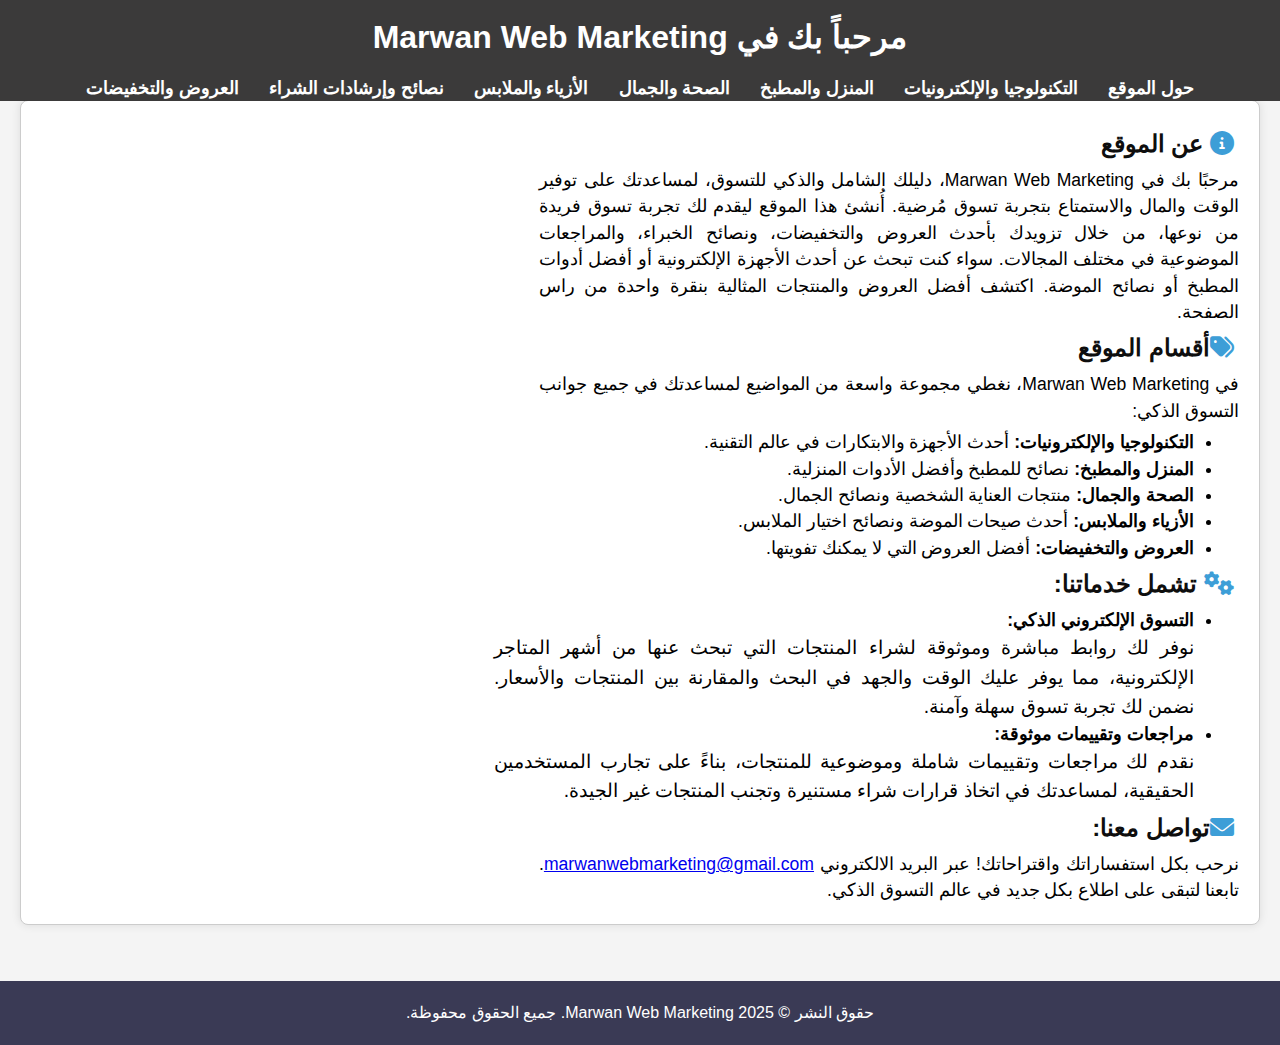
<file: html/index.html>
<!DOCTYPE html>
<html lang="ar">
<head>
   <meta charset="UTF-8">
   <meta name="viewport" content="width=device-width, initial-scale=1.0">
    <title>موقع التسويق بالعمولة</title>
    <link rel="stylesheet" href="css/style.css">
    <link rel="stylesheet" href="https://cdnjs.cloudflare.com/ajax/libs/font-awesome/6.0.0-beta3/css/all.min.css">
</head>
<body>
    <header>
        <h1>مرحباً بك في Marwan Web Marketing</h1>
        <nav>
            <ul>
                <li><a href="index.html"> حول الموقع</a></li>
                <li><a href="topics.html#technology">التكنولوجيا والإلكترونيات</a></li>
                <li><a href="topics.html#home">المنزل والمطبخ</a></li>
                <li><a href="topics.html#health">الصحة والجمال</a></li>
                <li><a href="topics.html#fashion">الأزياء والملابس</a></li>
                <li><a href="topics.html#tips">نصائح وإرشادات الشراء</a></li>
                <li><a href="topics.html#offers">العروض والتخفيضات</a></li>
            </ul>
        </nav>
    </header>
    <main>
       <section id="about">
          <h2><i class="fas fa-info-circle icon"></i> عن الموقع</h2>
          <p>مرحبًا بك في Marwan Web Marketing، دليلك الشامل والذكي للتسوق، لمساعدتك على توفير الوقت والمال والاستمتاع بتجربة تسوق مُرضية. أُنشئ هذا الموقع ليقدم لك تجربة تسوق فريدة من نوعها، من خلال تزويدك بأحدث العروض والتخفيضات، ونصائح الخبراء، والمراجعات الموضوعية في مختلف المجالات. سواء كنت تبحث عن أحدث الأجهزة الإلكترونية أو أفضل أدوات المطبخ أو نصائح الموضة. اكتشف أفضل العروض والمنتجات المثالية بنقرة واحدة من راس الصفحة.</p> 
          <h2><i class="fas fa-tags icon"></i>أقسام الموقع</h2>
          <p>في Marwan Web Marketing، نغطي مجموعة واسعة من المواضيع لمساعدتك في جميع جوانب التسوق الذكي:</p>
          <ul>
              <li><strong>التكنولوجيا والإلكترونيات:</strong> أحدث الأجهزة والابتكارات في عالم التقنية.</li>
              <li><strong>المنزل والمطبخ:</strong> نصائح للمطبخ وأفضل الأدوات المنزلية.</li>
              <li><strong>الصحة والجمال:</strong> منتجات العناية الشخصية ونصائح الجمال.</li>
              <li><strong>الأزياء والملابس:</strong> أحدث صيحات الموضة ونصائح اختيار الملابس.</li>
              <li><strong>العروض والتخفيضات:</strong> أفضل العروض التي لا يمكنك تفويتها.</li>
          </ul>

           <h2><i class="fas fa-cogs icon"></i> تشمل خدماتنا:</h2>
           <ul>
              <li><strong> التسوق الإلكتروني الذكي:</strong><p> نوفر لك روابط مباشرة وموثوقة لشراء المنتجات التي تبحث عنها من أشهر المتاجر الإلكترونية، مما يوفر عليك الوقت والجهد في البحث والمقارنة بين المنتجات والأسعار. نضمن لك تجربة تسوق سهلة وآمنة.</p></li>
              <li><strong> مراجعات وتقييمات موثوقة:</strong><p> نقدم لك مراجعات وتقييمات شاملة وموضوعية للمنتجات، بناءً على تجارب المستخدمين الحقيقية، لمساعدتك في اتخاذ قرارات شراء مستنيرة وتجنب المنتجات غير الجيدة.</p></li> 
           </ul>
           <h2><i class="fas fa-envelope icon"></i>تواصل معنا:</h2>
           <p>نرحب بكل استفساراتك واقتراحاتك! عبر البريد الالكتروني <a href="mailto:marwanwebmarketing@gmail.com">marwanwebmarketing@gmail.com</a>. تابعنا لتبقى على اطلاع بكل جديد في عالم التسوق الذكي.</p>
       </section>
    </main>
    <footer>
        حقوق النشر &copy; 2025 Marwan Web Marketing. جميع الحقوق محفوظة.
    </footer>
    <script src="js/script.js"></script>
</body>
</html>
</file>
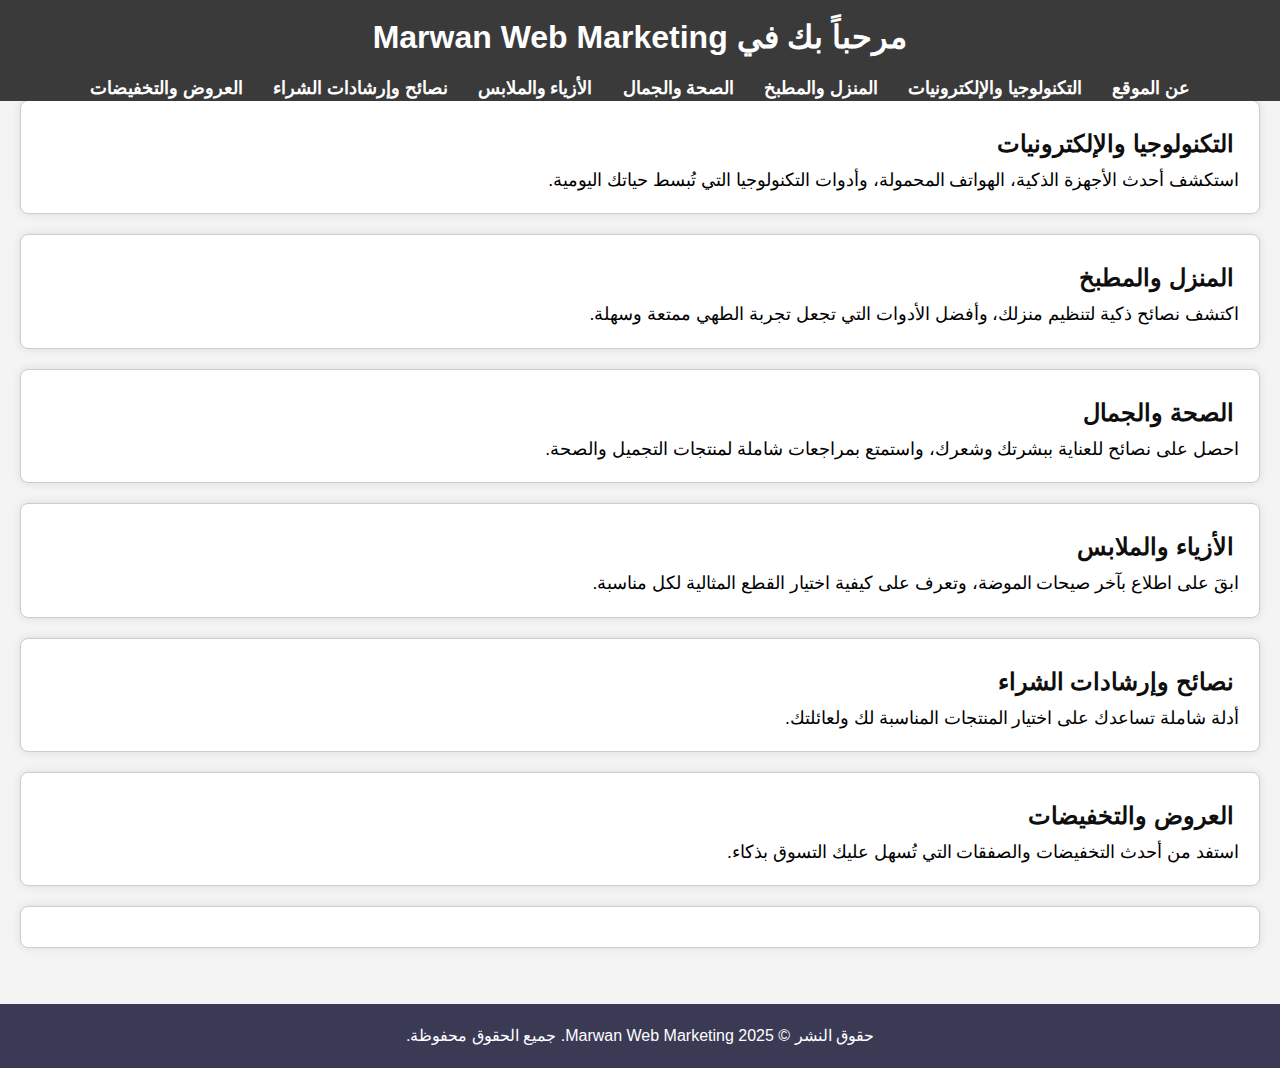
<file: html/topics.html>
<!DOCTYPE html>
<html lang="ar">
<head>
    <meta charset="UTF-8">
    <meta name="viewport" content="width=device-width, initial-scale=1.0">
    <title>المواضيع</title>
    <link rel="stylesheet" href="css/style.css">
</head>
<body>
    <header>
        <h1>مرحباً بك في Marwan Web Marketing</h1>
        <nav>
            <ul>
                <li><a href="index.html">عن الموقع</a></li>
                <li><a href="#technology">التكنولوجيا والإلكترونيات</a></li>
                <li><a href="#home">المنزل والمطبخ</a></li>
                <li><a href="#health">الصحة والجمال</a></li>
                <li><a href="#fashion">الأزياء والملابس</a></li>
                <li><a href="#tips">نصائح وإرشادات الشراء</a></li>
                <li><a href="#offers">العروض والتخفيضات</a></li>
            </ul>
        </nav>
    </header>
    <main>
        <section id="technology">
            <h2>التكنولوجيا والإلكترونيات</h2>
            <p>استكشف أحدث الأجهزة الذكية، الهواتف المحمولة، وأدوات التكنولوجيا التي تُبسط حياتك اليومية.</p>
        </section>
        <section id="home">
            <h2>المنزل والمطبخ</h2>
            <p>اكتشف نصائح ذكية لتنظيم منزلك، وأفضل الأدوات التي تجعل تجربة الطهي ممتعة وسهلة.</p>
        </section>
        <section id="health">
            <h2>الصحة والجمال</h2>
            <p>احصل على نصائح للعناية ببشرتك وشعرك، واستمتع بمراجعات شاملة لمنتجات التجميل والصحة.</p>
        </section>
        <section id="fashion">
            <h2>الأزياء والملابس</h2>
            <p>ابقَ على اطلاع بآخر صيحات الموضة، وتعرف على كيفية اختيار القطع المثالية لكل مناسبة.</p>
        </section>
        <section id="tips">
            <h2>نصائح وإرشادات الشراء</h2>
            <p>أدلة شاملة تساعدك على اختيار المنتجات المناسبة لك ولعائلتك.</p>
        </section>
        <section id="offers">
            <h2>العروض والتخفيضات</h2>
            <p>استفد من أحدث التخفيضات والصفقات التي تُسهل عليك التسوق بذكاء.</p>
        </section>
        <section></section>
    </main>
    <footer>
        حقوق النشر &copy; 2025 Marwan Web Marketing. جميع الحقوق محفوظة.
    </footer>
    <script src="js/script.js"></script>
</body>
</html>
</file>
<file: html/css/style.css>
body {
    direction: rtl; /* النص يبدأ من اليمين إلى اليسار */
    font-family: Arial, sans-serif;
    line-height: 1; /* تباعد الأسطر */
    font-size: 5m; /* حجم الخط  */
    margin: 0;
    padding: 0;
    background-color: #f4f4f4; /* لون خلفية مريح للعين */
    color: #222; /* لون النص */
}
header {
    font-size: 1.0em; /* حجم الخط للعناوين */
    font-weight: bold; /* جعل الخط عريض */
    background: #3b3a3a;
    color: #fff;
    padding: 0px 0;/* تعديل قيمة padding لتكون أكثر ملاءمة */
    text-align: center;
    position: fixed; /* تثبيت الشريط الرئيسي */
    width: 100%; /* عرض كامل الصفحة */
    top: 0; /* تثبيت في أعلى الصفحة */
    z-index: 100; /* تأكد من أن الشريط الرئيسي فوق المحتوى الآخر */
}
nav ul {
    list-style: none;
    padding: 0;
    display: flex; /* استخدام flexbox لتوزيع العناصر */
    justify-content: center; /* جعل القوائم في وسط الصفحة */
    margin: 0; /* إزالة الهوامش الافتراضية */
}
nav ul li {
    display: inline;
    margin: 0 15px;
}

nav ul li a {
    color: rgb(255, 255, 255);
    text-decoration: none;
}

main {
    padding: 80px 20px 20px; /* إضافة تباعد أعلى لتعويض الشريط الرئيسي المثبت */
}

section {
    margin: 20px 0;
    padding: 20px; /* زيادة التباعد الداخلي */
    border: 1px solid #cccccc;
    background-color: #fff; /* خلفية بيضاء للمقالات */
    border-radius: 8px; /* زوايا مستديرة */
    box-shadow: 0 0 10px rgba(0, 0, 0, 0.1); /* إضافة ظل خفيف */
}

section h2 {
    color: #0e0e0e; /* لون العناوين */
    font-size: 1.5em; /* حجم الخط للعناوين */
    margin-bottom: 5; /* تباعد أسفل العناوين */
}

.image-grid {
    display: flex;
    justify-content: center;
    gap: 15px;
    margin-top: 10px;
}

.image-grid img {
    width: 200px;
    height: 150px;
    border-radius: 8px;
    transition: transform 0.3s ease;
}

.image-grid img:hover {
    transform: scale(1.05);
}

p {
    max-width: 700px; /* تحديد عرض الفقرة (اختياري) */
    margin: 0; /* إضافة فراغ حول الفقرات وجعلها في المنتصف */
    text-align: justify; /* جعل النص مبرر */
    font-size: 1.1em; /* حجم الخط للنصوص */
    line-height: 1.5; /* تباعد الأسطر للنصوص */
    color: #000000; /* لون النصوص */
}
h2, ul {
    margin: 5px; /* إضافة فراغ حول الفقرات وجعلها في المنتصف */
    text-align: justify; /* جعل النص مبرر */
    font-size: 1.1em; /* حجم الخط للنصوص */
    line-height: 1.5; /* تباعد الأسطر للنصوص */
    color: #000000; /* لون النصوص */
}
footer {
    text-align: center;
    padding: 1.5rem;
    background-color: #3a3a55;
    color: #fff;
    margin-top: 1rem;
    font-size: 1rem;
}
a:hover {
    background-color: #f3b0b5;
}
.icon {
    color: #3d9ed7; /* لون الأيقونات */
}
</file>
